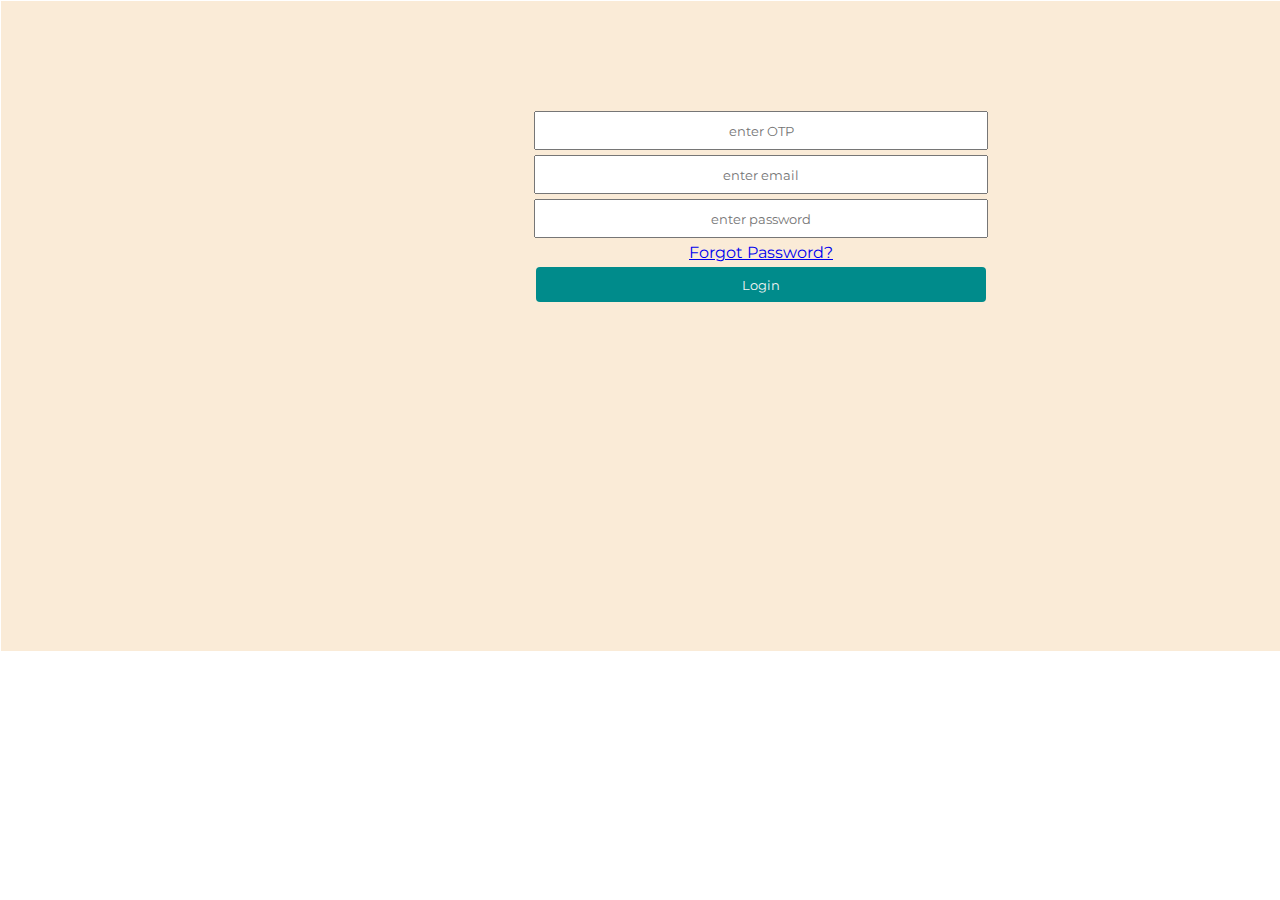
<file: bewakoof.com-main/login.html>
<!DOCTYPE html>
<html lang="en">
<head>
    <meta charset="UTF-8">
    <meta http-equiv="X-UA-Compatible" content="IE=edge">
    <meta name="viewport" content="width=device-width, initial-scale=1.0">
    <title>Document</title>

    <style>
        #sam21{
             border: 1px solid white; 
            background-color: antiquewhite;

             /* background-image: url(https://images.bewakoof.com/web/group-19-1617704502.png);
            background-repeat: no-repeat; */
            height: 650px;
            width: 1520px;
            
        }
        #sam22{
            display: grid;
            row-gap: 5px;
            justify-items: center;
            margin-top: 110px;
        }
        #sam,input{
            height: 35px;
            width: 450px;
            text-align: center;
         }
         #submit{
            background-color: darkcyan;
            border: none;
            border-radius: 4px;
            color: whitesmoke;
         }

    </style>
    <link rel="stylesheet" href="navbar.css">
</head>
<body>
    <div id="navbar1">

    </div>
      <div id="sam21">
        <div id="sam22">
            <input type="text " placeholder="enter OTP" id="otp" >
            <input type="email " placeholder="enter email" id="email" value="">
            
            <input type="text " placeholder="enter password" id="password" value="">
            
            <p ><a href="forgot.html">Forgot Password?</a></p>
            <input type="submit" value="Login" id="submit" > 


        </div>


      </div>
    
</body>
</html>

<script src="login.js" type="module" ></script>
</file>
<file: bewakoof.com-main/navbar.css>
@import url('https://fonts.googleapis.com/css2?family=Montserrat:wght@300;400;500;600&display=swap');

*{
    padding: 0px;
    margin: 0px;
    font-family: 'Montserrat', sans-serif;
}

    /* width: 10%;
    height: 10px;
    border: 1px solid ; */

      
.sanket{
    /* max-height: max-content;*/
    max-width: 100%;
    height: 100%;
    object-fit: cover;
    background-size: contain;
    margin: 7px;
    padding: 3px;

   
    
}

#navbar{
    width: 100%;
    height: 52px;
    /* border: 1px solid ; */
    background-color: #FFFFFF ;
    box-shadow: rgba(17, 17, 26, 0.1) 0px 1px 0px;
}
#navbar>div{
    width: 86%;
    height: 100%;
    /* border: 1px solid; */
    margin: auto;
    display: flex;
}
#navbar>div>div:nth-child(1){
    width: 16.5%;
    height: 100%;
    /* border: 1px solid; */
    /* display: flex; */
}
#navbar>div>div:nth-child(2){
    width: 41.5%;
    height: 16px;
    /* border: 1px solid blue; */
    margin-top: 1.3%;
}
#navbar>div>div:nth-child(3){
    width: 42%;
    height: 100%;
    /* border: 1px solid; */
    display: flex;
}


#navbar>div>div:nth-child(1)>img{
    height: 20px;
    margin: 6% 0% 0% 4% ;
}
#navbar>div>div:nth-child(2) p{
    display: inline;
    font-size: 14px;
    font-family: montserrat,sans-serif;
    cursor: pointer;
    /* font-weight: bold; */
    margin: 0% 0% 0% 4% ;
    text-align: center;
}

#icons>div{
    width: 70%;
    height: 70%;
    margin-top: 1.5%;
    /* border: 1px solid blue; */
    display: flex;
    background-color: white;
}
#icons>div>i{
    font-size:large;
    padding-top: 3%;
    background: #eaeaea;
    padding-left: 3%;
    padding-right: 1.5%;
    border-top-left-radius: 5px;
    border-bottom-left-radius: 5px;
    color: rgba(0,0,0,.5);
}
#query{
    width: 88%;
    height: 100%;
    font-size: 12px;
    background: #eaeaea;
    border: 0px solid red;
    border-top-right-radius: 5px;
    border-bottom-right-radius: 5px;
    color: rgba(0,0,0,.5);
}
#icons>div+div{
    width: 30%;
    height: 58%;
    margin-top: 2%;
    /* border: 1px solid ; */
    background-color: #FFFFFF;
}
#icons>div+div>div{
    height: 70%;
    margin-top: 2.5%;
    border-left: 1px solid;
    margin-left: 5px;
    color: #a1a1a1;
    margin-right: 8px;
}
#icons>div+div i{
    margin-right: 8px;
    font-size: 135%;
    color: rgba(0,0,0,.9);
    background-color: #FFFFFF ;
}
#icons>div+div>div+i+i+i{
    color: gold ;
}
</file>
